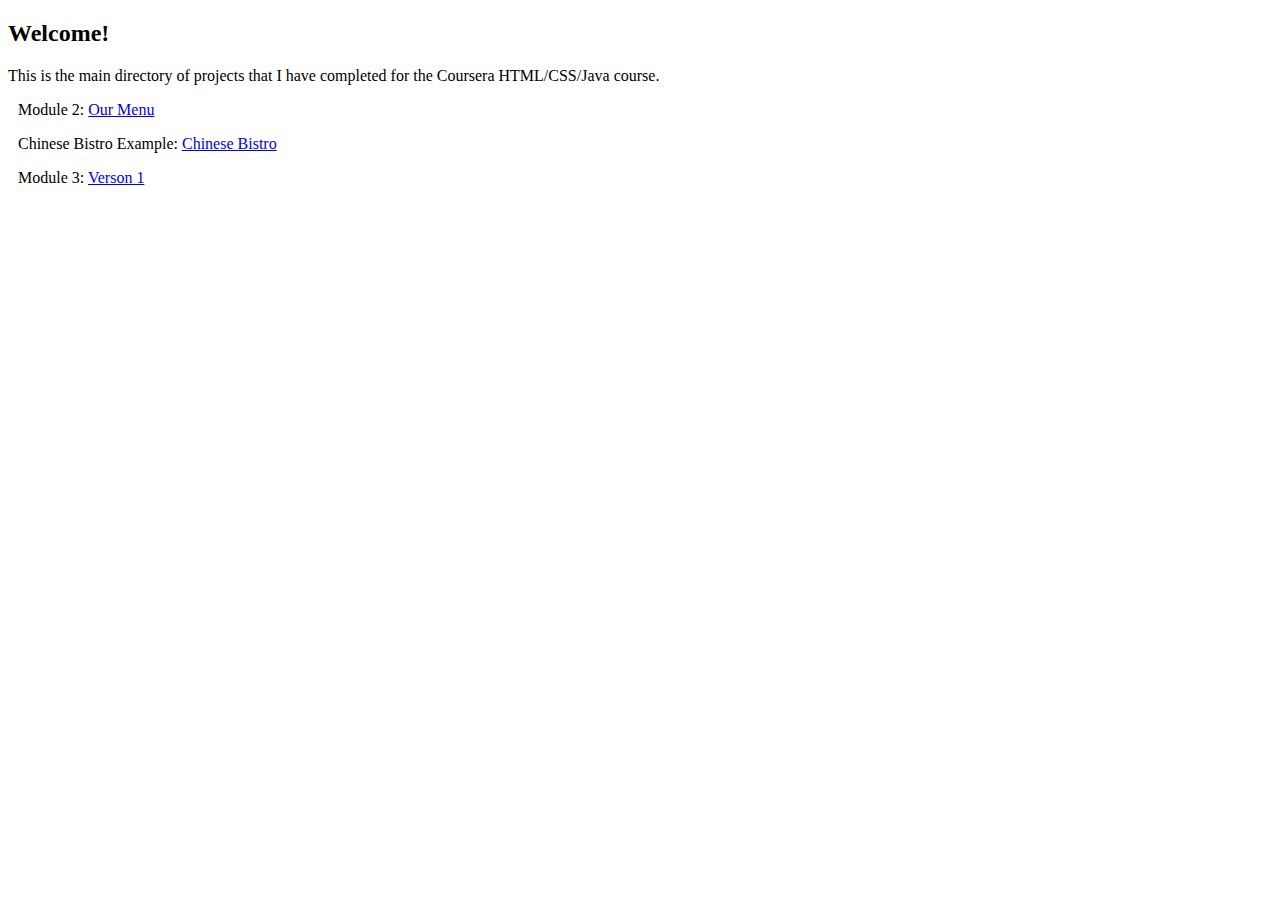
<file: index.html>
<!DOCTYPE html>
<html>
<head>
	<meta charset="utf-8">
	<meta name="viewport" content="width=device-width, initial-scale=1">
	<title>Welcome to my Project Site</title>
	<link rel="stylesheet" type="text/css" href="css/stylesheet.css">
</head>
<body>
	<h2> Welcome! </h2>
	<div> This is the main directory of projects that I have completed for the Coursera HTML/CSS/Java course. 
	<div>
		<p>Module 2: <a href="module2-solution/index.html">Our Menu </a> </p>
		<p>Chinese Bistro Example: <a href="chinese-bistro/index.html">Chinese Bistro</a></p>
		<p>Module 3: <a href="module3-solution/index.html">Verson 1</a></p>
	</div>


</body>
</html>
</file>
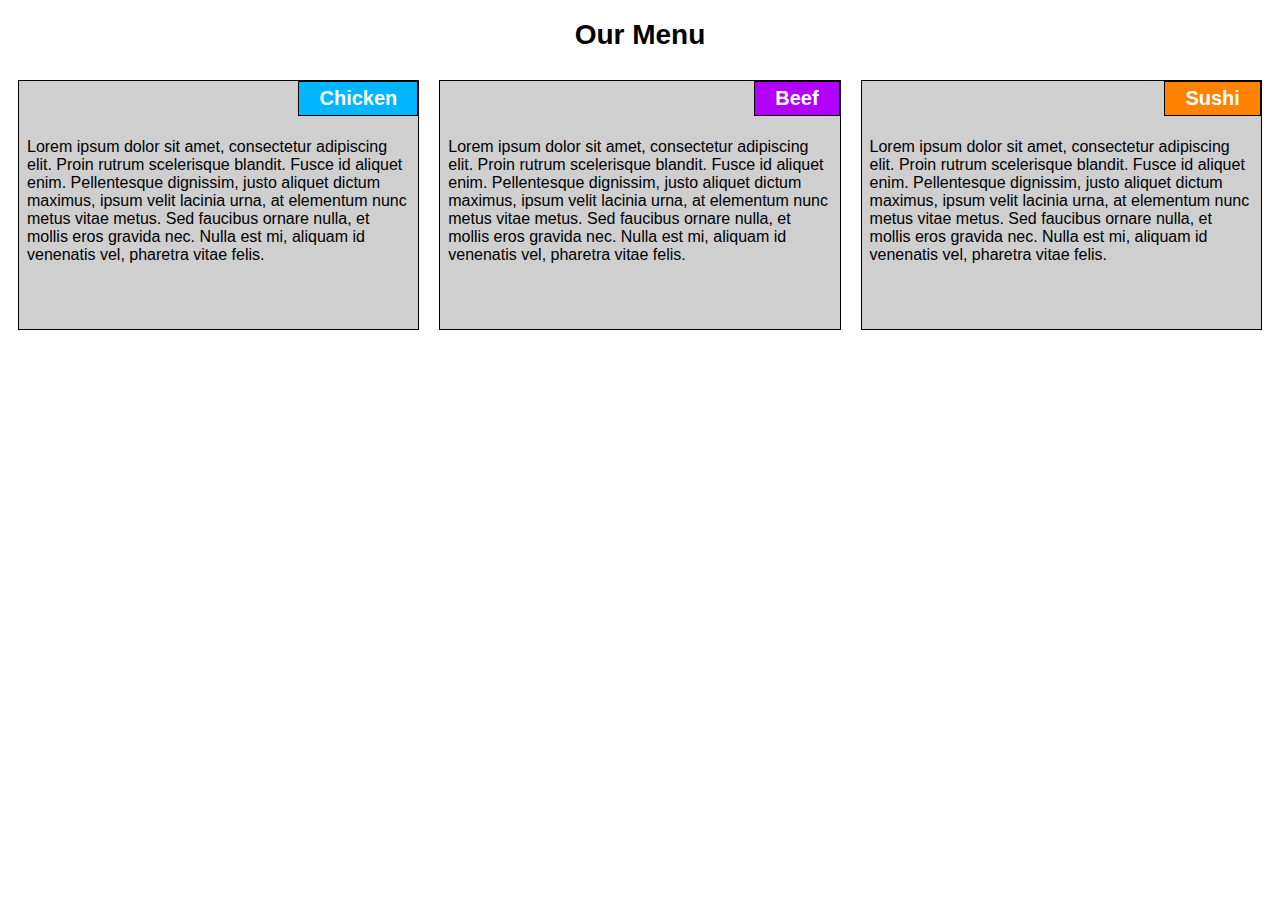
<file: module2-solution/index.html>
<!DOCTYPE html>
<html>

<head>
    <meta charset="utf-8" />
	<meta name="viewport" content="width=device-width, initial-scale=1">
    <title>Module2-Solution</title>
    <link rel="stylesheet" href="css/stylesheet.css" />
</head>

<body>
    <h1>Our Menu</h1>

    <div class="col-lg-4 col-md-6 col-sm-12">
        <section>
            <h2 id="chicken">Chicken</h2>
            	<p>Lorem ipsum dolor sit amet, consectetur adipiscing elit. Proin rutrum scelerisque blandit. Fusce id aliquet enim. Pellentesque dignissim, justo aliquet dictum maximus, ipsum velit lacinia urna, at elementum nunc metus vitae metus. Sed faucibus ornare nulla, et mollis eros gravida nec. Nulla est mi, aliquam id venenatis vel, pharetra vitae felis.</p>
        </section>
    </div>

    <div class="col-lg-4 col-md-6 col-sm-12">
        <section>
            <h2 id="beef">Beef</h2>
            	<p>Lorem ipsum dolor sit amet, consectetur adipiscing elit. Proin rutrum scelerisque blandit. Fusce id aliquet enim. Pellentesque dignissim, justo aliquet dictum maximus, ipsum velit lacinia urna, at elementum nunc metus vitae metus. Sed faucibus ornare nulla, et mollis eros gravida nec. Nulla est mi, aliquam id venenatis vel, pharetra vitae felis.</p>
        </section>
    </div>

    <div class="col-lg-4 col-md-12 col-sm-12">
        <section>
            <h2 id="sushi">Sushi</h2>
           		<p>Lorem ipsum dolor sit amet, consectetur adipiscing elit. Proin rutrum scelerisque blandit. Fusce id aliquet enim. Pellentesque dignissim, justo aliquet dictum maximus, ipsum velit lacinia urna, at elementum nunc metus vitae metus. Sed faucibus ornare nulla, et mollis eros gravida nec. Nulla est mi, aliquam id venenatis vel, pharetra vitae felis.</p>
        </section>
    </div>
</body>

</html>
</file>
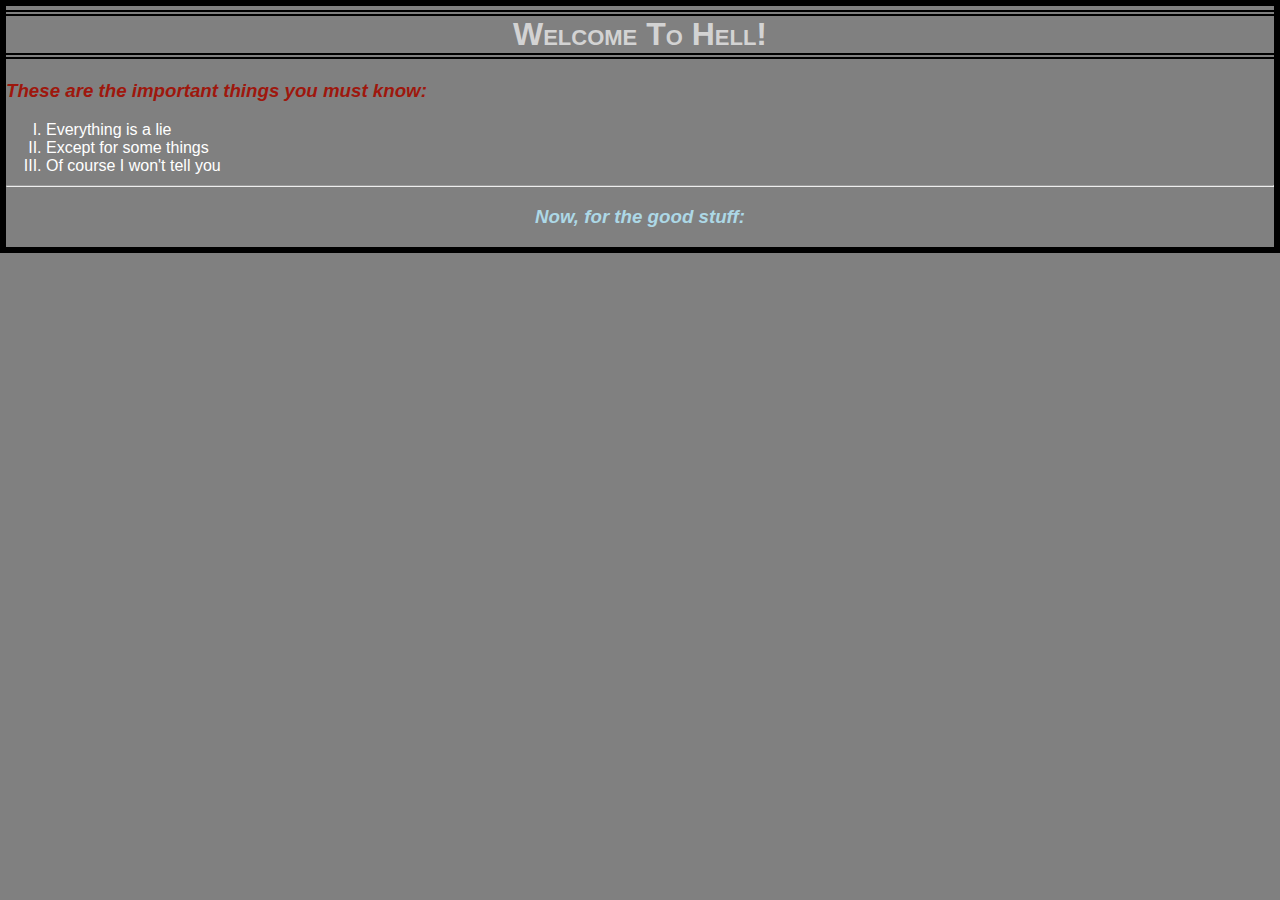
<file: site/index.html>
<!DOCTYPE html>
<html>
<head>
	<meta charset="utf-8">
	<meta name="viewport" content="width=device-width, initial-scale=1">
	<title>Hello Coursera!</title>
</head>
<style type="text/css">
	body{
		background-color: gray;
		color: white;
		font-family: helvetica, sans-serif;
		border: 6px solid black;
		padding: 0px;
		margin: 0px;
	}

	h1 {
		text-align: center;
		font-variant: small-caps;
		text-transform: capitalize;
		color: lightgray;
		border-top: 6px double black;
		border-bottom: 6px double black;
		margin-top: 4px;
	}

	h3 {
		font-style: italic;
	}

	.class1 {
		color: #9e170d
;
	}

	.class2 {
		color: lightblue;
		text-align: center;
	}

	ol {
		list-style: upper-roman;
		margin-bottom: 10px;
	}

</style>
<body>
<h1>Welcome to hell!</h1>
<h3 class="class1">These are the important things you must know:</h3>
<ol>
	<li>Everything is a lie</li>
	<li>Except for some things</li>
	<li>Of course I won't tell you</li>
</ol>
<hr>
<h3 class="class2">Now, for the good stuff:</h3>
</body>
</html>
</file>
<file: css/stylesheet.css>
p {
	text-indent: 10px;
}
</file>
<file: module2-solution/css/stylesheet.css>
* {
    box-sizing: border-box;
    font-family: Helvetica, Veranda, sans-serif;
}

h1 {
    color: #000000;
    font-size: 175%;
    text-align: center;
}

section {
    border: 1px solid black;    
    background-color: #CFCFCF;
    height: 250px;
}

h2 {
    text-align: right;
    border:1px solid #000000;
    font-size: 125%;
    padding: 5px 20px 5px 20px;
    margin-top: 0;
    margin-right: 0;
    margin-bottom: 20px;
    float: right;
    color: #FFFFFF;
}

p {
  padding: 2%;
  margin-top: 50px;
}

#chicken {
    background-color: #00B6FF;
}

#beef {
    background-color: #B200FF;
}

#sushi {
    background-color: #FF8300;
}


/*** Large Devices ***/
@media (min-width: 992px) {
  .col-lg-1, .col-lg-2, .col-lg-3, .col-lg-4, .col-lg-5, .col-lg-6, .col-lg-7, .col-lg-8, .col-lg-9, .col-lg-10, .col-lg-11, .col-lg-12 {
    float: left;
    padding: 10px;
  }
  .col-lg-1 {
    width: 8.33%;
  }
  .col-lg-2 {
    width: 16.66%;
  }
  .col-lg-3 {
    width: 25%;
  }
  .col-lg-4 {
    width: 33.33%;
  }
  .col-lg-5 {
    width: 41.66%;
  }
  .col-lg-6 {
    width: 50%;
  }
  .col-lg-7 {
    width: 58.33%;
  }
  .col-lg-8 {
    width: 66.66%;
  }
  .col-lg-9 {
    width: 75%;
  }
  .col-lg-10 {
    width: 83.33%;
  }
  .col-lg-11 {
    width: 91.66%;
  }
  .col-lg-12 {
    width: 100%;
  }
}
  
/*** Medium Devices ***/
@media (min-width: 768px) and (max-width: 991px) {
  .col-md-1, .col-md-2, .col-md-3, .col-md-4, .col-md-5, .col-md-6, .col-md-7, .col-md-8, .col-md-9, .col-md-10, .col-md-11, .col-md-12 {
    float: left;
    padding: 10px;
  }
  .col-md-1 {
    width: 8.33%;
  }
  .col-md-2 {
    width: 16.66%;
  }
  .col-md-3 {
    width: 25%;
  }
  .col-md-4 {
    width: 33.33%;
  }
  .col-md-5 {
    width: 41.66%;
  }
  .col-md-6 {
    width: 50%;
  }
  .col-md-7 {
    width: 58.33%;
  }
  .col-md-8 {
    width: 66.66%;
  }
  .col-md-9 {
    width: 75%;
  }
  .col-md-10 {
    width: 83.33%;
  }
  .col-md-11 {
    width: 91.66%;
  }
  .col-md-12 {
    width: 100%;
    }
}

/*** Small Devices ***/
@media (max-width: 767px) {
  .col-sm-1, .col-sm-2, .col-sm-3, .col-sm-4, .col-sm-5, .col-sm-6, .col-sm-7, .col-sm-8, .col-sm-9, .col-sm-10, .col-sm-11, .col-sm-12 {
    float: left;
    padding: 10px;
  }
  .col-sm-1 {
    width: 8.33%;
  }
  .col-sm-2 {
    width: 16.66%;
  }
  .col-sm-3 {
    width: 25%;
  }
  .col-sm-4 {
    width: 33.33%;
  }
  .col-sm-5 {
    width: 41.66%;
  }
  .col-sm-6 {
    width: 50%;
  }
  .col-sm-7 {
    width: 58.33%;
  }
  .col-sm-8 {
    width: 66.66%;
  }
  .col-sm-9 {
    width: 75%;
  }
  .col-sm-10 {
    width: 83.33%;
  }
  .col-sm-11 {
    width: 91.66%;
  }
  .col-sm-12 {
    width: 100%;
  }
}
</file>
